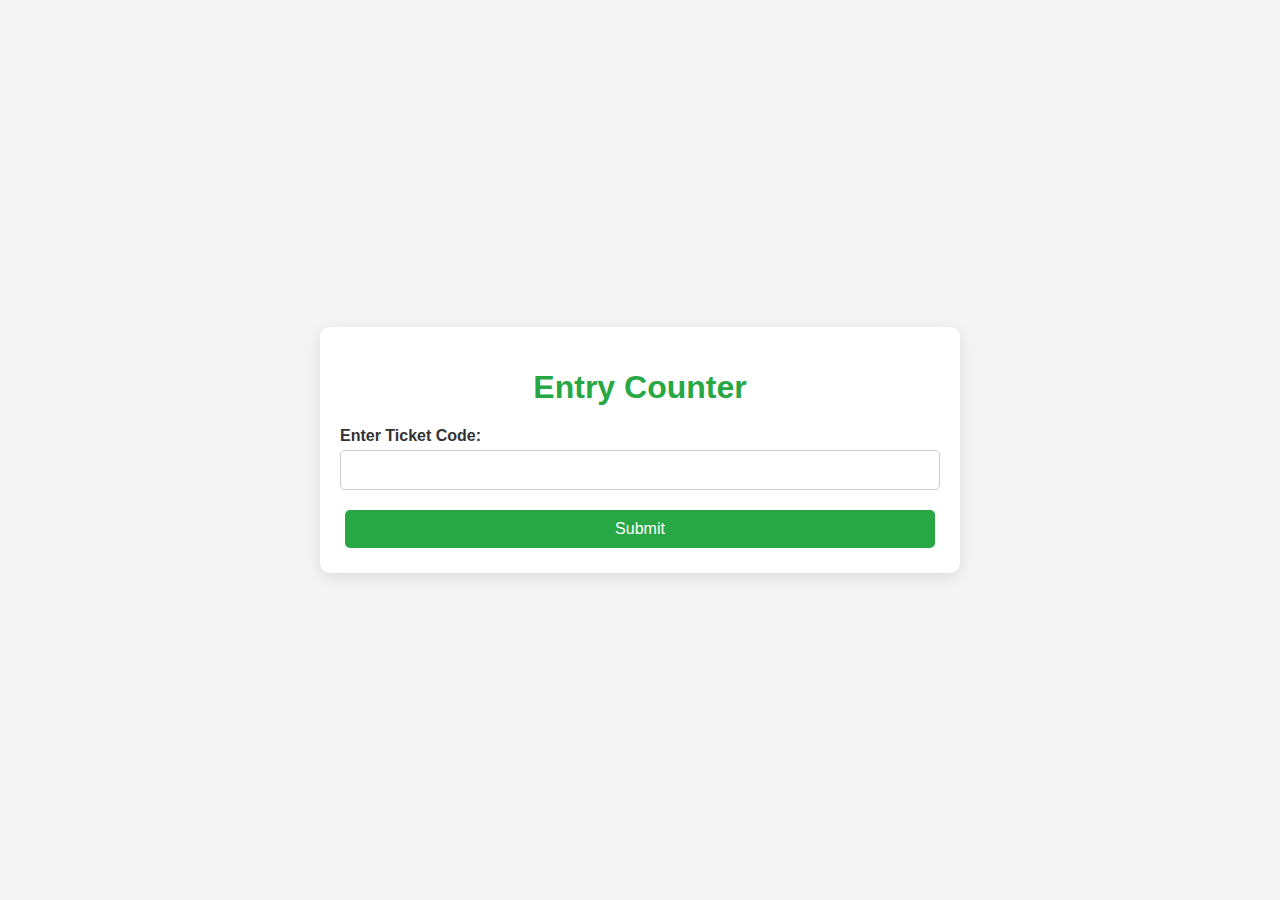
<file: entry.html>
<!DOCTYPE html>
<html lang="en">
<head>
    <meta charset="UTF-8">
    <meta name="viewport" content="width=device-width, initial-scale=1.0">
    <title>Entry Counter</title>
    <link rel="stylesheet" href="styles.css">
</head>
<body>
    <div class="container">
        <h1>Entry Counter</h1>
        <form id="entry-form">
            <label for="code">Enter Ticket Code:</label>
            <input type="text" id="code" name="code" required>
            <button type="submit">Submit</button>
        </form>
        <div id="entry-result"></div>
    </div>
    <script src="entry_scripts.js"></script>
</body>
</html>
</file>
<file: styles.css>
body {
    font-family: Arial, sans-serif;
    background-color: #f4f4f4;
    color: #333;
    margin: 0;
    padding: 0;
    display: flex;
    justify-content: center;
    align-items: center;
    height: 100vh;
}

.container {
    max-width: 600px;
    width: 100%;
    padding: 20px;
    background-color: #fff;
    border-radius: 10px;
    box-shadow: 0 4px 15px rgba(0, 0, 0, 0.1);
    animation: fadeIn 1s ease-in-out;
}

@keyframes fadeIn {
    from {
        opacity: 0;
        transform: translateY(-20px);
    }
    to {
        opacity: 1;
        transform: translateY(0);
    }
}

h1 {
    text-align: center;
    color: #28a745;
    animation: slideIn 1s ease-in-out;
}

@keyframes slideIn {
    from {
        opacity: 0;
        transform: translateX(-50px);
    }
    to {
        opacity: 1;
        transform: translateX(0);
    }
}

form {
    display: flex;
    flex-direction: column;
    animation: fadeInForm 1.5s ease-in-out;
}

@keyframes fadeInForm {
    from {
        opacity: 0;
        transform: translateY(20px);
    }
    to {
        opacity: 1;
        transform: translateY(0);
    }
}

label {
    margin-bottom: 5px;
    font-weight: bold;
    color: #333;
}

input, select {
    margin-bottom: 15px;
    padding: 10px;
    border: 1px solid #ccc;
    border-radius: 5px;
    font-size: 16px;
    transition: border-color 0.3s ease;
}

input:focus, select:focus {
    border-color: #28a745;
    outline: none;
}

button {
    padding: 10px;
    background-color: #28a745;
    color: white;
    border: none;
    border-radius: 5px;
    cursor: pointer;
    font-size: 16px;
    transition: background-color 0.3s ease, transform 0.3s ease;
    margin: 5px;
}

button:hover {
    background-color: #218838;
    transform: scale(1.05);
}

button:active {
    transform: scale(0.95);
}

#ticket-result {
    margin-top: 20px;
    padding: 15px;
    background-color: #e9f5e9;
    border-radius: 5px;
    text-align: center;
    animation: fadeInResult 1s ease-in-out;
}

@keyframes fadeInResult {
    from {
        opacity: 0;
        transform: translateY(20px);
    }
    to {
        opacity: 1;
        transform: translateY(0);
    }
}

.success-message {
    color: #28a745;
    font-weight: bold;
}

.error-message {
    color: #dc3545;
    font-weight: bold;
}
</file>
